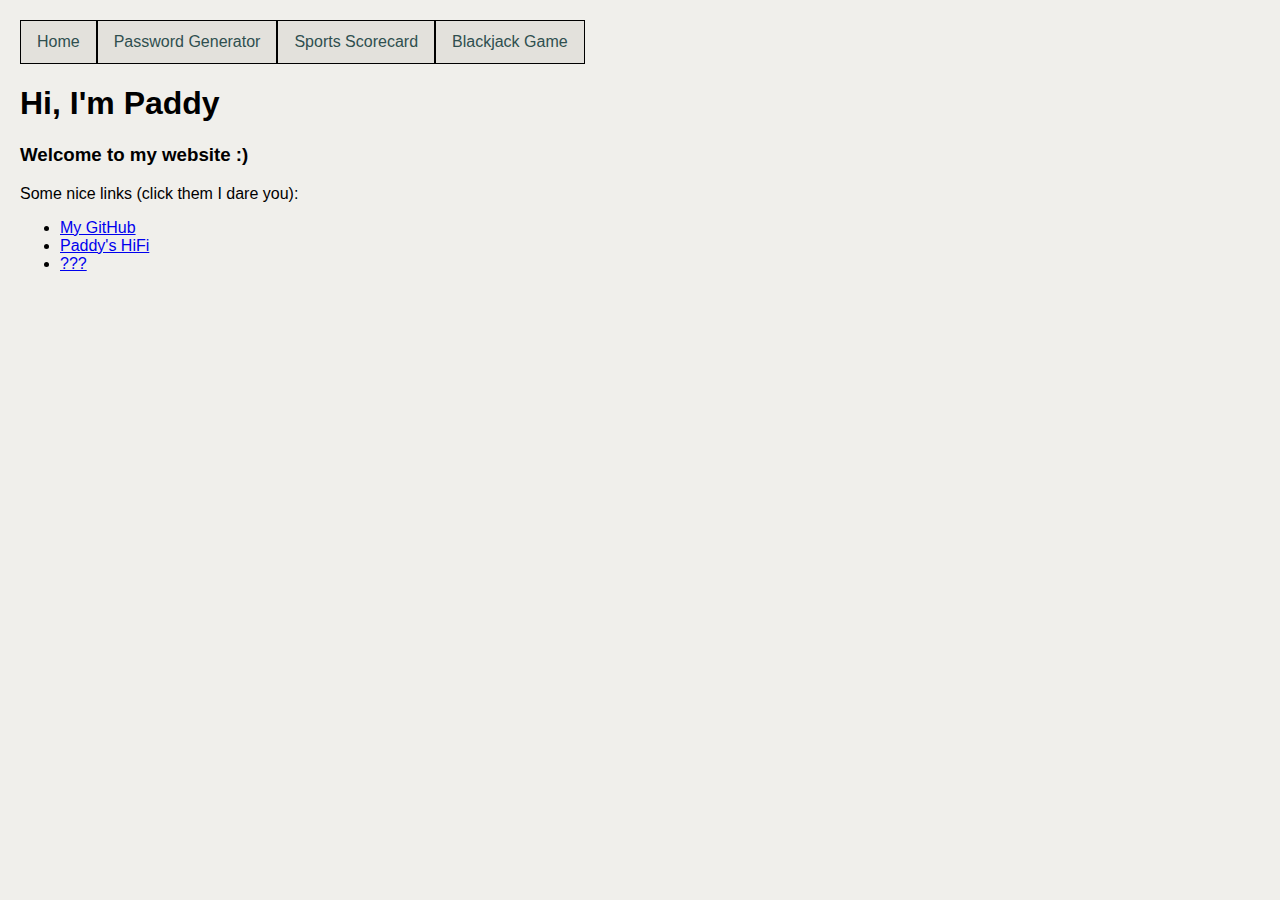
<file: index.html>
<!doctype html>
<html>
    <head>
        <link rel="stylesheet" href="index.css" />
        <link rel="icon" type="image/x-icon" href="images/egg.png">
    </head>
    <body>
        <nav>
            <ul class="page-nav">
                <li><a href="/">Home</a></li>
                <li><a href="utilities/password-generator">Password Generator</a></li>
                <li><a href="utilities/sports-scorecard">Sports Scorecard</a></li>
                <li><a href="games/blackjack-game">Blackjack Game</a></li>
            </ul>
        </nav>
        <h1>Hi, I'm Paddy</h1>
        <h3>Welcome to my website :)</h3>
        <p>Some nice links (click them I dare you):</p>
        <ul>
            <li><a href="https://github.com/paddy-devan" target="_none">My GitHub</a></li>
            <li><a href="https://open.spotify.com/playlist/1B39oxfBGC85u63znKoPGM?si=a61601eee3a34091" target="_none">Paddy's HiFi</a>
            <li><a href="https://www.youtube.com/watch?v=dQw4w9WgXcQ" target="_none">???</li>
        </ul>        
    </body>
</html>
</file>
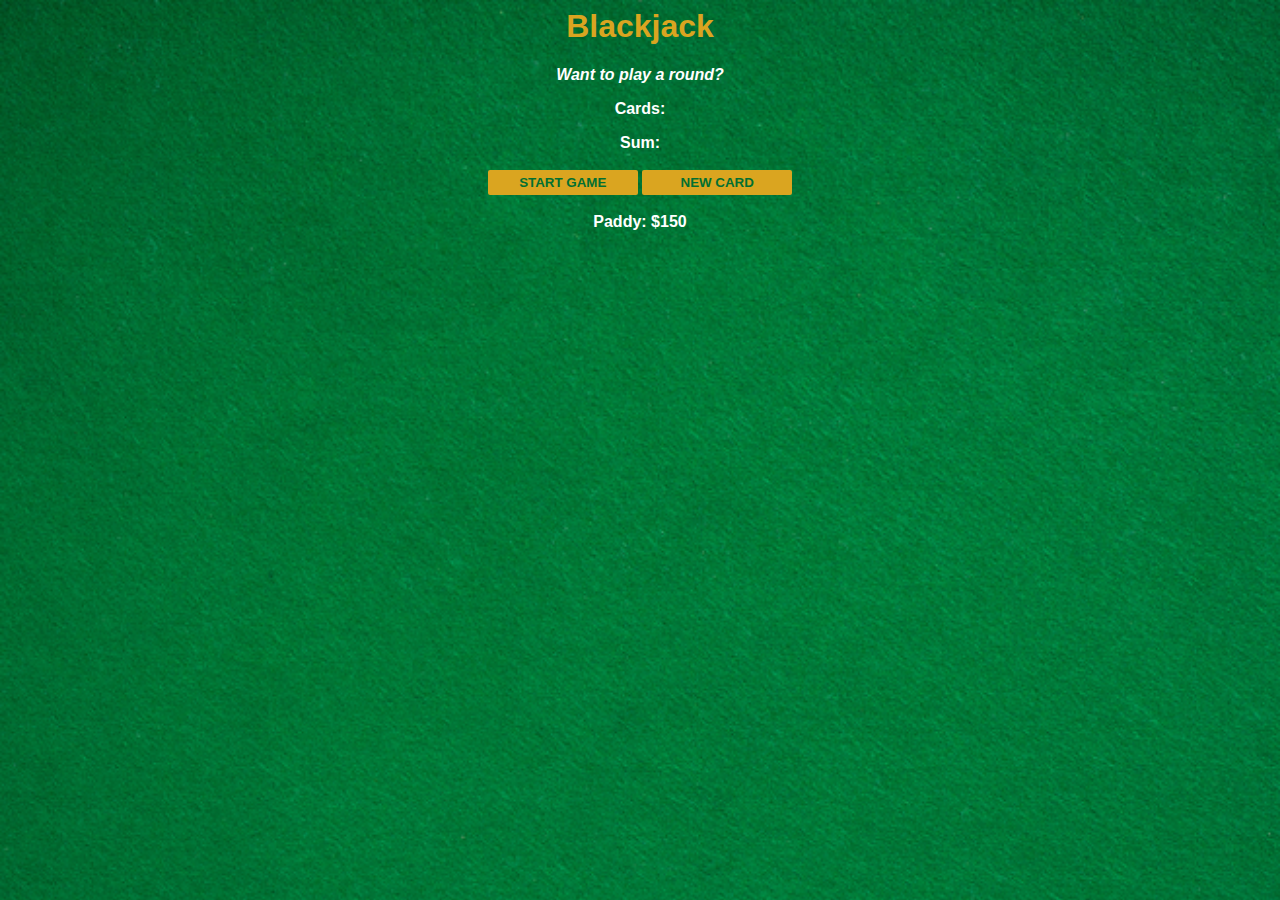
<file: games/blackjack-game/index.html>
<html>
    <head>
        <link rel="stylesheet" href="index.css">
        <link rel="icon" type="image/x-icon" href="../../images/egg.png">
    </head>
    <body>
        <h1>Blackjack</h1>
        <p id="message-el">Want to play a round?</p>
        <p id="cards-el">Cards:</p>
        <p id="sum-el">Sum:</p>
        <button onclick="startGame()">START GAME</button>
        <button onclick="newCard()">NEW CARD</button>
        <!-- 1. Create a paragraph with an id of "player-el" -->
        <p id='player-el'></p>
        <script src="index.js"></script>
    </body>
</html>
</file>
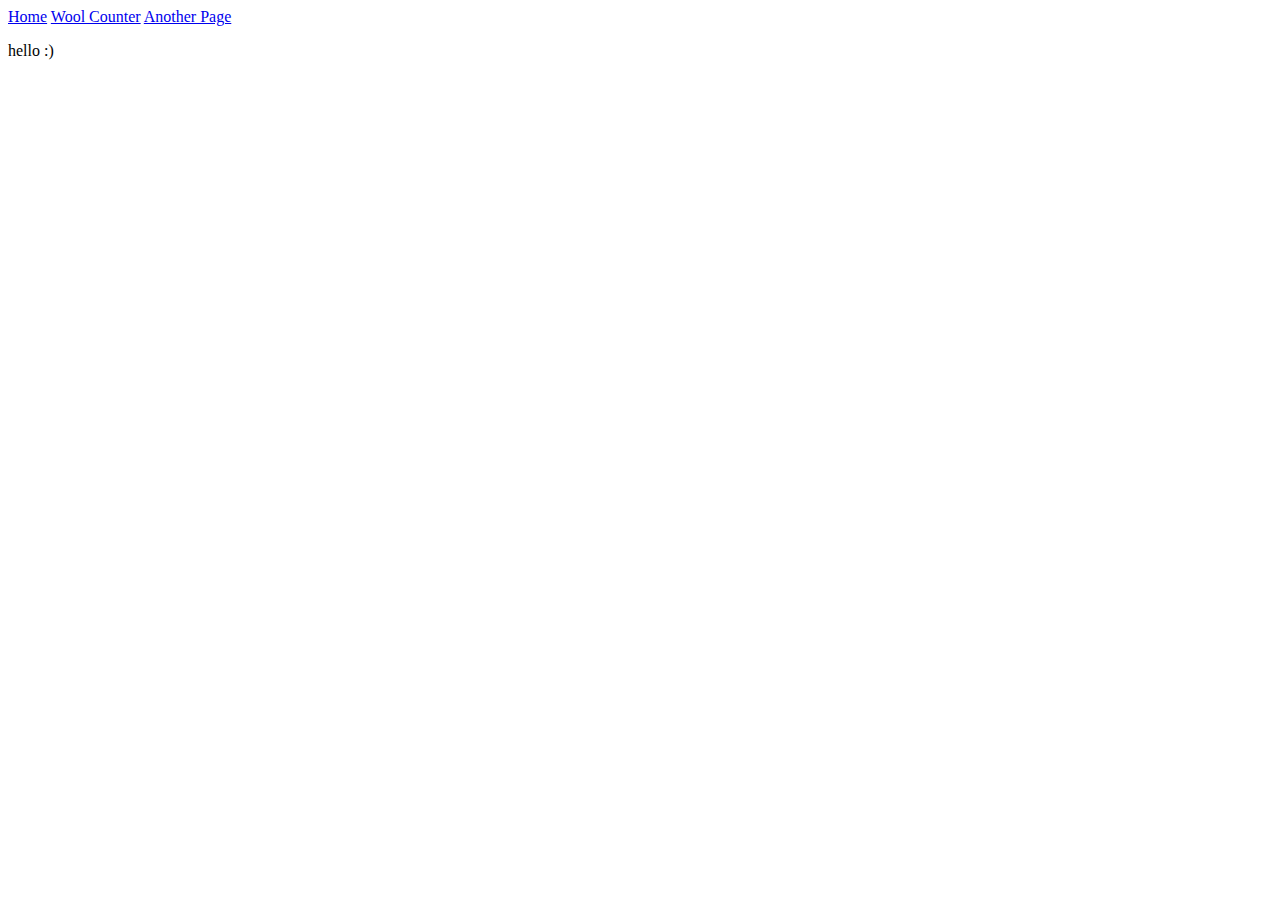
<file: pages/another-page/index.html>
<!doctype html>
<html>
    <head>
    </head>
    <body>
        <nav class="page-nav">
            <a href="/">Home</a>
            <a href="pages/wool-counter">Wool Counter</a>
            <a href="pages/another-page">Another Page</a>
        </nav>
        <p>hello :)</p>
    </body>
</html>
</file>
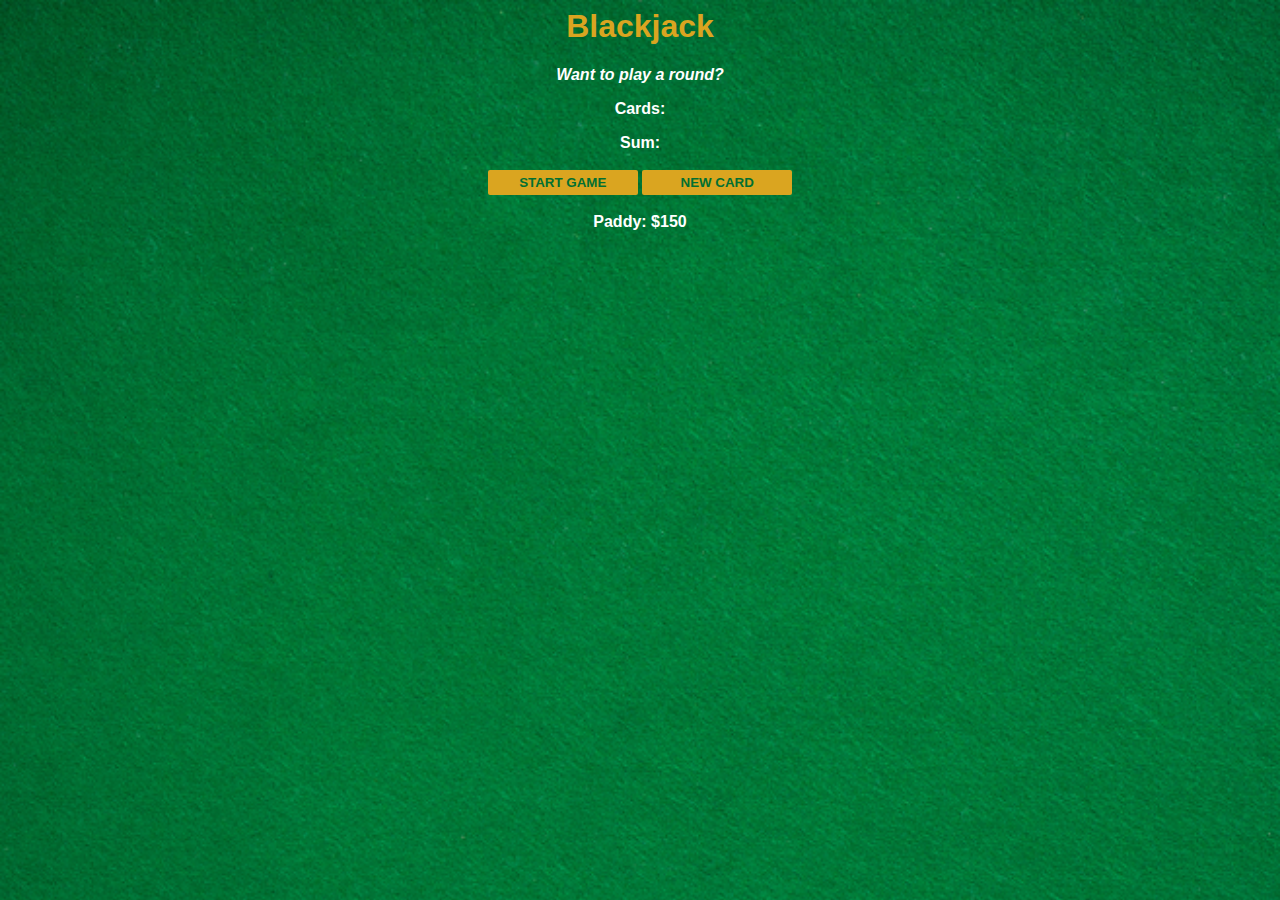
<file: pages/blackjack-game/index.html>
<html>
    <head>
        <link rel="stylesheet" href="index.css">
    </head>
    <body>
        <h1>Blackjack</h1>
        <p id="message-el">Want to play a round?</p>
        <p id="cards-el">Cards:</p>
        <p id="sum-el">Sum:</p>
        <button onclick="startGame()">START GAME</button>
        <button onclick="newCard()">NEW CARD</button>
        <!-- 1. Create a paragraph with an id of "player-el" -->
        <p id='player-el'></p>
        <script src="index.js"></script>
    </body>
</html>
</file>
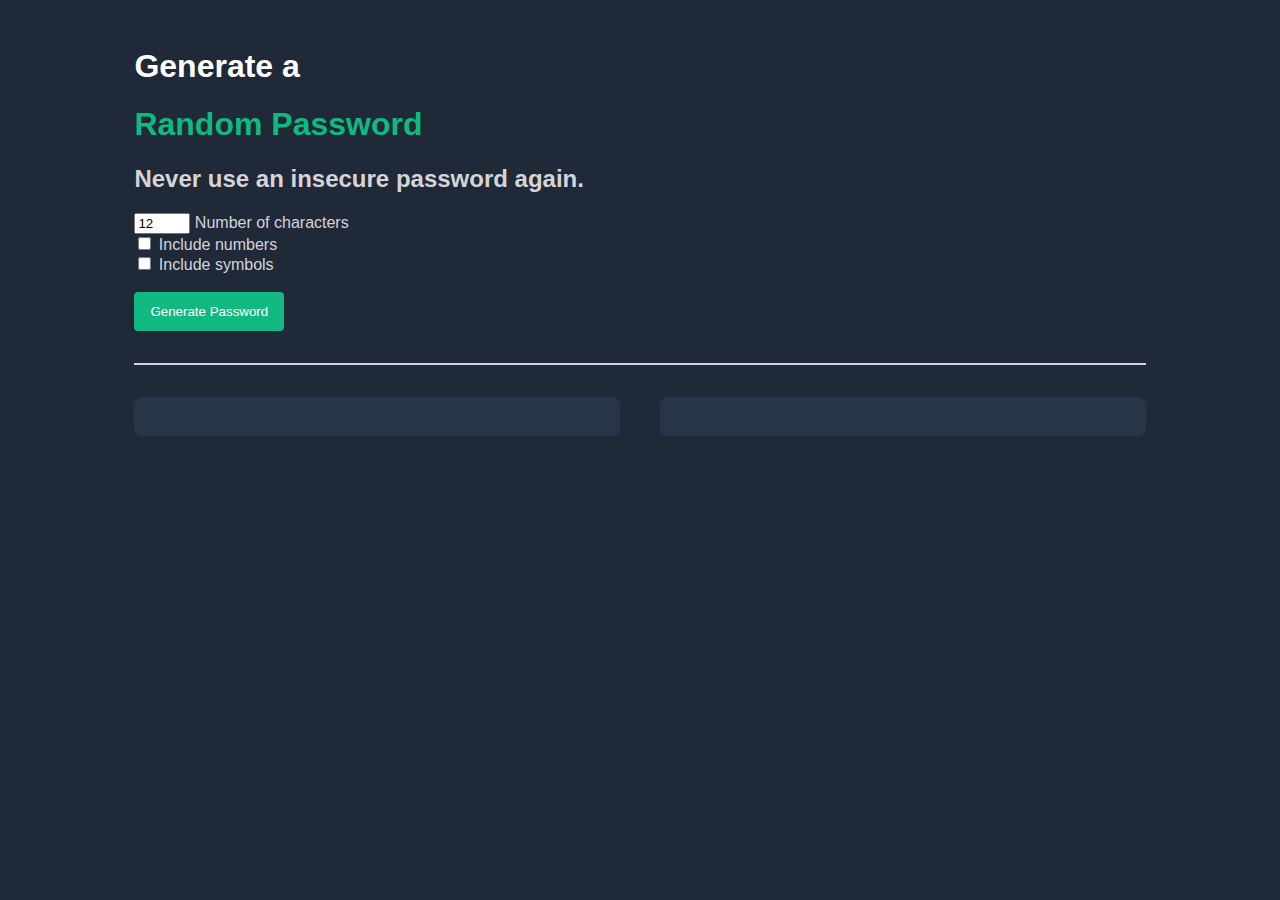
<file: pages/password-generator/index.html>
<html>
    <head>
        <link rel="stylesheet" href="index.css">
    </head>
    <body>
        <div id="contents">

            <h1 id="line1">Generate a</h1>
            <h1 id="line2">Random Password</h1>
            <h2 id="line3">Never use an insecure password again.</h2>

            <input type="number" id="num-chars" value="12" min="6" max="20" placeholder="12">
            <label for="num-chars"> Number of characters</label><br>
            <input type="checkbox" id="ckbx-num" name="vehicle2" value="Car">
            <label for="ckbx-num"> Include numbers</label><br>
            <input type="checkbox" id="ckbx-sym" name="vehicle3" value="Boat">
            <label for="ckbx-sym"> Include symbols</label><br><br>

            <button onclick="passwordButton()" id="button-generate">Generate Password</button>

            <hr>

            <div class="container-password-boxes">
                <button onclick="copyPassword(1)" id="password1">‎</button>
                <button onclick="copyPassword(2)" id="password2">‎</button>
            </div>

        </div>
        <script src="index.js"></script>
    </body>
</html>
</file>
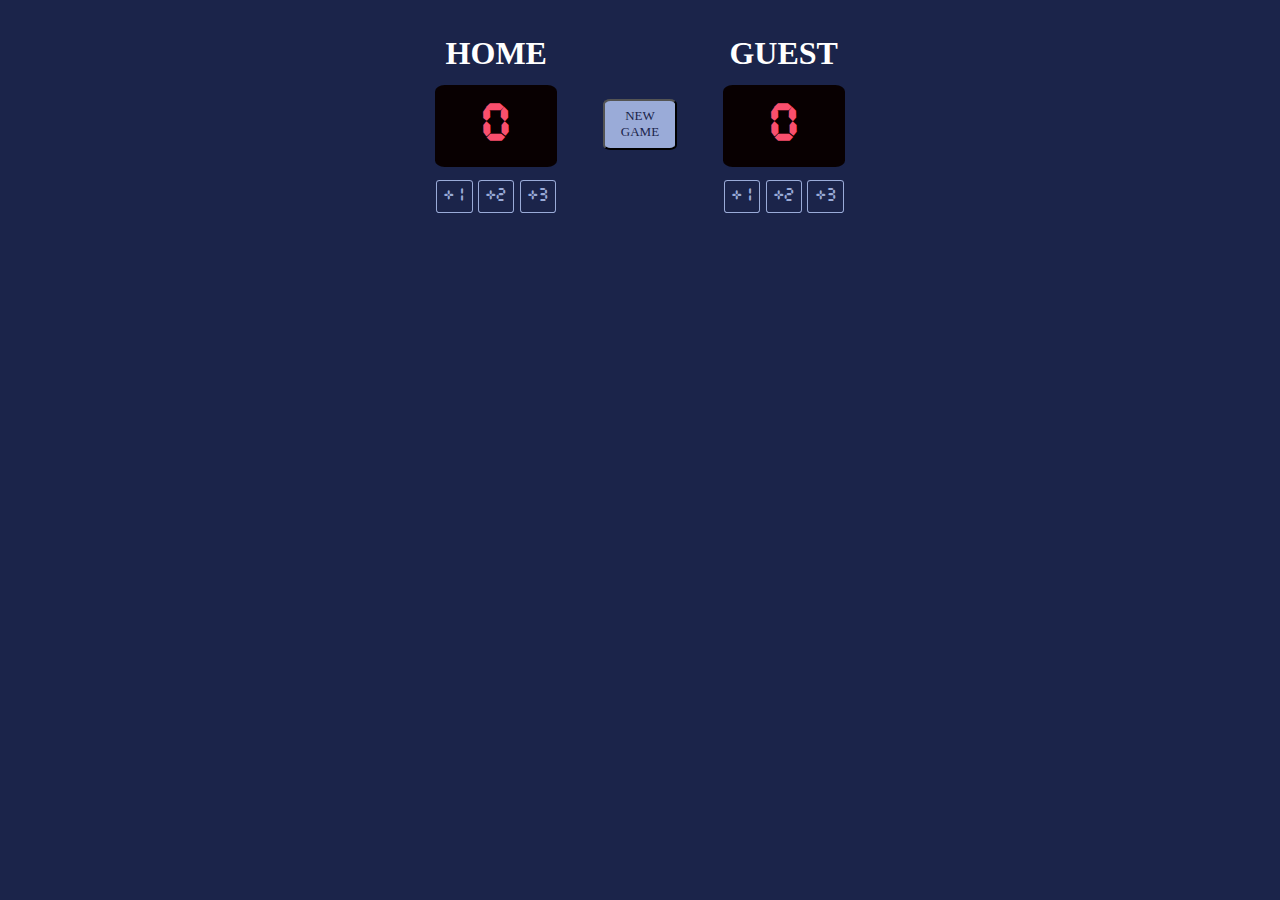
<file: pages/sports-scorecard/index.html>
<html>
    <head>
        <link rel="stylesheet" href="index.css">
    </head>
    <body>
        <div class="container debug-border">
            <div class="score-segment debug-border">
                <h3 id="home-title" class="team-name debug-border">HOME</h3>
                <div class="score-box debug-border">
                    <h2 id="home-el"></h2>
                </div>
                <div class = "button-container debug-border">
                    <button onclick="incrementScore(1, 'home')" class="button-score">+1</button>
                    <button onclick="incrementScore(2, 'home')" class="button-score">+2</button>
                    <button onclick="incrementScore(3, 'home')" class="button-score">+3</button>
                </div>
            </div>
            <div>
                <button onclick="newGame()" class="button-new-game">NEW GAME</button>
            </div>
            <div class="score-segment debug-border">
                <h3 id="guest-title" class="team-name debug-border">GUEST</h3>
                <div class="score-box debug-border">
                    <h2 id="guest-el"></h2>
                </div>
                <div class = "button-container debug-border">
                    <button onclick="incrementScore(1, 'guest')" class="button-score">+1</button>
                    <button onclick="incrementScore(2, 'guest')" class="button-score">+2</button>
                    <button onclick="incrementScore(3, 'guest')" class="button-score">+3</button>
                </div>
            </div>
        </div>
        <script src="index.js"></script>
    </body>
</html>
</file>
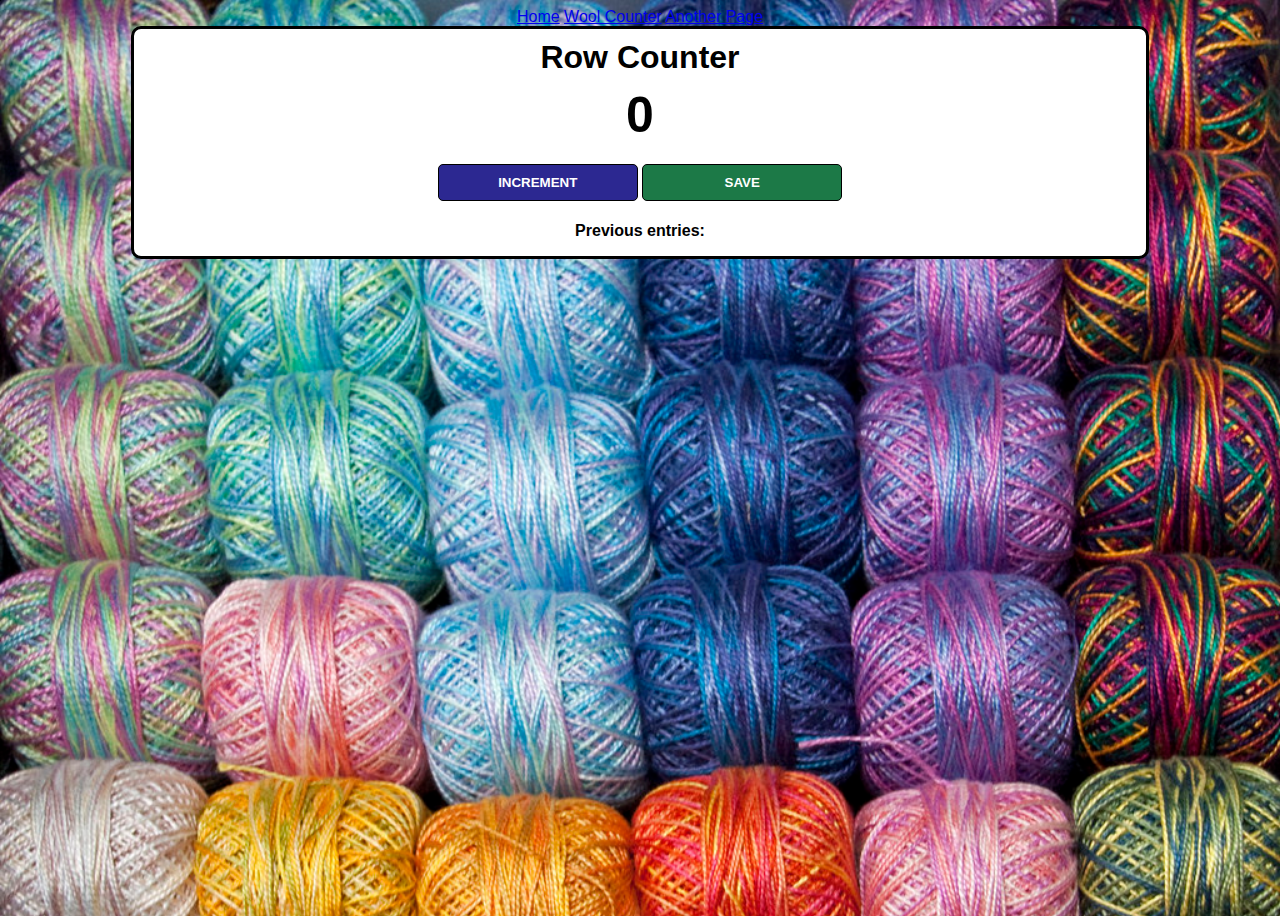
<file: pages/wool-counter/index.html>
<html>
    <head>
        <link rel="stylesheet" href="index.css">
    </head>
    <body>
        <nav class="page-nav">
            <a href="/">Home</a>
            <a href="pages/wool-counter">Wool Counter</a>
            <a href="pages/another-page">Another Page</a>
        </nav>
        <div class="container">
            <h1>Row Counter</h1>
            <h2 id="count-el">0</h2>
            <button id="increment-btn" onclick="increment()">INCREMENT</button>
            <button id="save-btn" onclick="save()">SAVE</button>
            <p id="save-el">Previous entries: </p>
        </div>
        <script src="index.js">
            nnerText
        </script>
    </body>
</html>
</file>
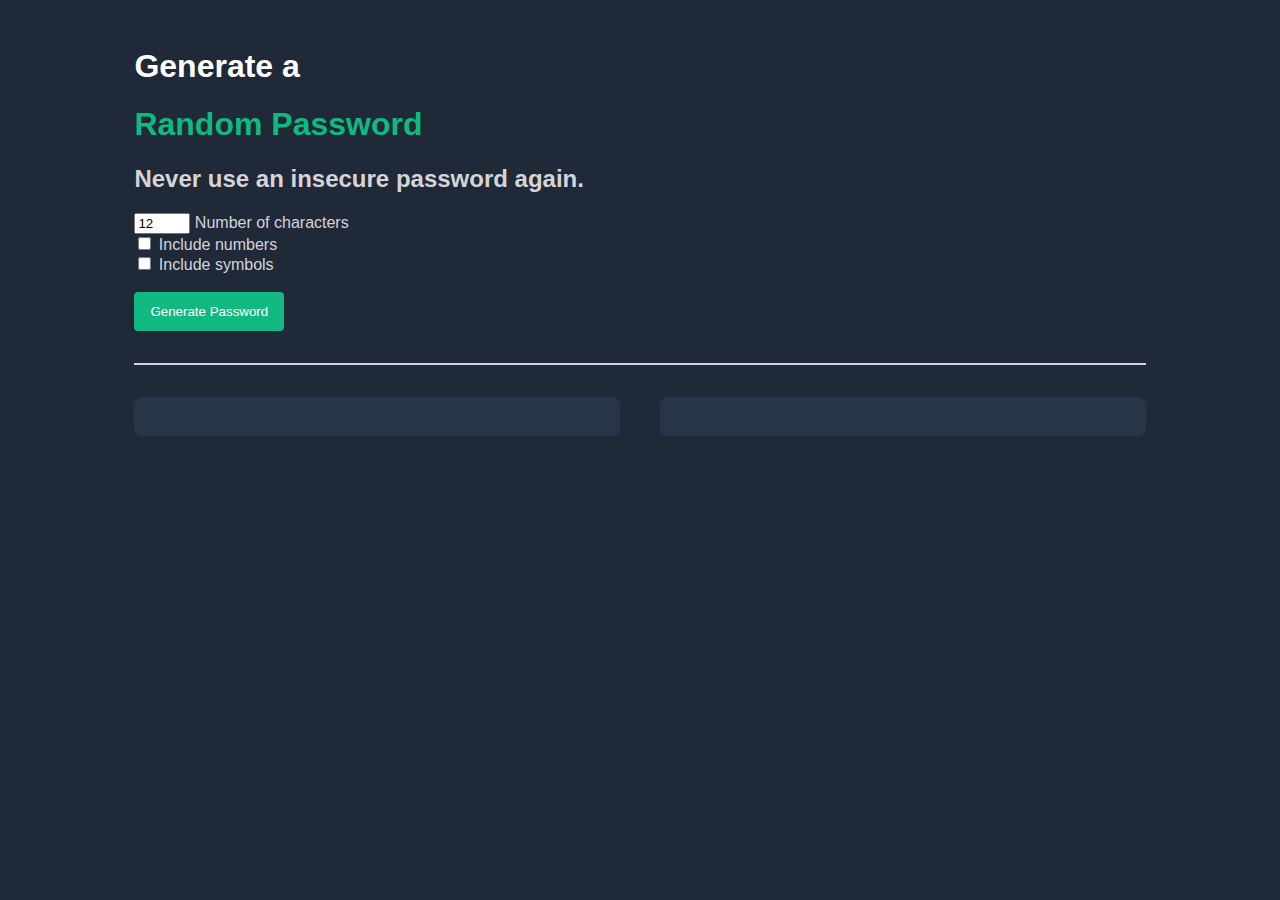
<file: utilities/password-generator/index.html>
<html>
    <head>
        <link rel="stylesheet" href="index.css">
        <link rel="icon" type="image/x-icon" href="../../images/egg.png">
    </head>
    <body>
        <div id="contents">

            <h1 id="line1">Generate a</h1>
            <h1 id="line2">Random Password</h1>
            <h2 id="line3">Never use an insecure password again.</h2>

            <input type="number" id="num-chars" value="12" min="6" max="20" placeholder="12">
            <label for="num-chars"> Number of characters</label><br>
            <input type="checkbox" id="ckbx-num" name="vehicle2" value="Car">
            <label for="ckbx-num"> Include numbers</label><br>
            <input type="checkbox" id="ckbx-sym" name="vehicle3" value="Boat">
            <label for="ckbx-sym"> Include symbols</label><br><br>

            <button onclick="passwordButton()" id="button-generate">Generate Password</button>

            <hr>

            <div class="container-password-boxes">
                <button onclick="copyPassword(1)" id="password1">‎</button>
                <button onclick="copyPassword(2)" id="password2">‎</button>
            </div>

        </div>
        <script src="index.js"></script>
    </body>
</html>
</file>
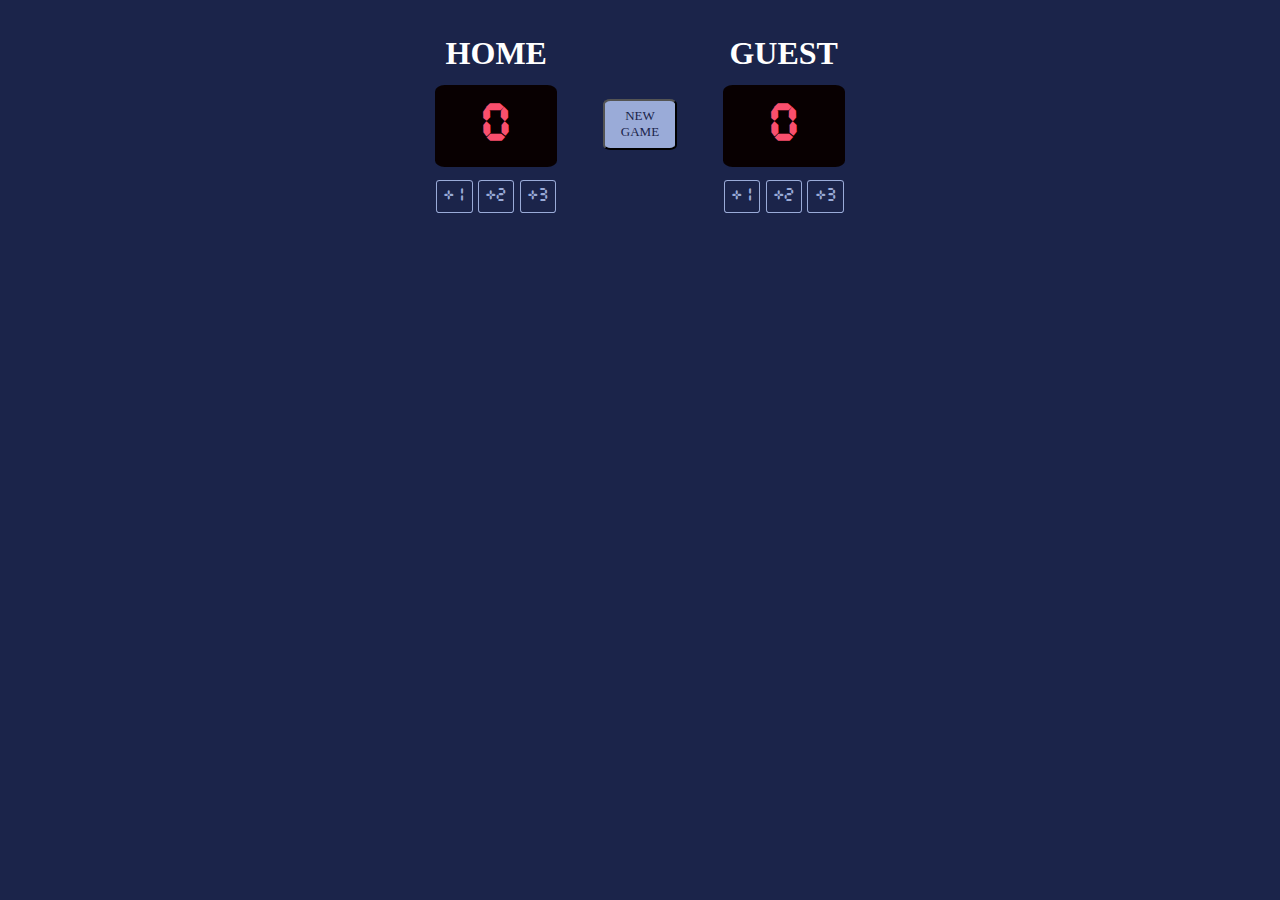
<file: utilities/sports-scorecard/index.html>
<html>
    <head>
        <link rel="stylesheet" href="index.css">
        <link rel="icon" type="image/x-icon" href="../../images/egg.png">
    </head>
    <body>
        <div class="container debug-border">
            <div class="score-segment debug-border">
                <h3 id="home-title" class="team-name debug-border">HOME</h3>
                <div class="score-box debug-border">
                    <h2 id="home-el"></h2>
                </div>
                <div class = "button-container debug-border">
                    <button onclick="incrementScore(1, 'home')" class="button-score">+1</button>
                    <button onclick="incrementScore(2, 'home')" class="button-score">+2</button>
                    <button onclick="incrementScore(3, 'home')" class="button-score">+3</button>
                </div>
            </div>
            <div>
                <button onclick="newGame()" class="button-new-game">NEW GAME</button>
            </div>
            <div class="score-segment debug-border">
                <h3 id="guest-title" class="team-name debug-border">GUEST</h3>
                <div class="score-box debug-border">
                    <h2 id="guest-el"></h2>
                </div>
                <div class = "button-container debug-border">
                    <button onclick="incrementScore(1, 'guest')" class="button-score">+1</button>
                    <button onclick="incrementScore(2, 'guest')" class="button-score">+2</button>
                    <button onclick="incrementScore(3, 'guest')" class="button-score">+3</button>
                </div>
            </div>
        </div>
        <script src="index.js"></script>
    </body>
</html>
</file>
<file: index.css>
body {
    font-family:'Segoe UI', Tahoma, Geneva, Verdana, sans-serif;
    padding: 12px;
    background-color: #f0efeb;
}

#egg {
    width: 30%;
}

.page-nav {
  list-style-type: none;
  margin: 0px;
  padding: 0;
  overflow: hidden;
  /* background-color: #e3e1dc; */
}

.page-nav li {
  float: left;
  border: black solid 1px;
  background-color: #e3e1dc;
}

.page-nav li:hover {
  background-color: darkslategrey;
}

.page-nav li a {
  display: block;
  color: darkslategrey;
  text-align: center;
  padding: 12px 16px;
  text-decoration: none;
}

.page-nav li a:hover {
  color: white;
}
</file>
<file: games/blackjack-game/index.css>
body {
    font-family: 'Trebuchet MS', 'Lucida Sans Unicode', 'Lucida Grande', Arial, sans-serif;
    background-image: url("images/table.png");
    background-size: cover;
    font-weight: bold;
    color: white;
    text-align: center;
}

h1 {
    color: goldenrod;
}

#message-el {
    font-style: italic;
}

button {
    color: #016f32;
    width: 150px;
    background: goldenrod;
    padding-top: 5px;
    padding-bottom: 5px;
    font-weight: bold;
    border: none;
    border-radius: 2px;
    margin-bottom: 2px;
    margin-top: 2px;
}
</file>
<file: pages/blackjack-game/index.css>
body {
    font-family: 'Trebuchet MS', 'Lucida Sans Unicode', 'Lucida Grande', Arial, sans-serif;
    background-image: url("images/table.png");
    background-size: cover;
    font-weight: bold;
    color: white;
    text-align: center;
}

h1 {
    color: goldenrod;
}

#message-el {
    font-style: italic;
}

button {
    color: #016f32;
    width: 150px;
    background: goldenrod;
    padding-top: 5px;
    padding-bottom: 5px;
    font-weight: bold;
    border: none;
    border-radius: 2px;
    margin-bottom: 2px;
    margin-top: 2px;
}
</file>
<file: pages/password-generator/index.css>
:root {
  --background-primary: #1F2937;
  --background-secondary: #273549;
  --dark-green: #10B981;
  --lighter-green: #55F991;
  --grey: #D5D4D8;
}

body {
    background-color: var(--background-primary);
    font-family: 'Franklin Gothic Medium', 'Arial Narrow', Arial, sans-serif;
}

#contents {
    width: 80%;
    margin: 48px auto;
}

#line1 {
    color: white;
}

#line2 {
    color: var(--dark-green);
}

#line3 {
    color: var(--grey);
}

label {
    color: var(--grey);
}

hr {
    margin: 32px 0px;
    border: var(--grey) 1px solid;
}

button {
    background-color: var(--dark-green);
    color: white;
    border: 0px;
    border-radius: 4px;
    padding: 12px 16px;
}

button:hover {
    cursor: pointer;
}

.container-password-boxes {
    display: flex;
    flex-direction: row;
    justify-content: space-between;
}

.container-password-boxes button {
    background-color: var(--background-secondary);
    border-radius: 8px;
    color: var(--lighter-green);
    flex: 0 0 48%;
    text-align: center;
}
</file>
<file: pages/sports-scorecard/index.css>
body {
    margin: 0;
    background-color: #1B244A;
}

@font-face {
  font-family: "scoreboard-font";
  src: url("./cursed-timer-ulil-font/CursedTimerUlil-Aznm.ttf") format("truetype");
}

.container {
    display: flex;
    flex-direction: row;
    width: 500px;
    margin-left: auto;
    margin-right: auto;
    margin-top: 20px;
    justify-content: space-evenly;
    align-items: center;
}

.score-segment {
    display: flex;
    flex-direction: column;
    justify-content: space-between;
    align-items: center;
    width: 120px;
}

.score-box {
    display: flex;
    align-items: center;
    justify-content: center;
    background-color: #080001;
    width: 100%;
    height: 80px;
    border-radius: 8%;
    color: #F94F6D;
    font-family: scoreboard-font;
    text-align: center;
    font-size: 30px;
}

.team-name {
    margin-top: 12px;
    margin-bottom: 12px;
    font-family: Verdana;
    font-size: xx-large;
}

.button-container {
    display: flex;
    justify-content: space-between;
    margin-top: 12px;
    margin-bottom: 12px;
    width: 100%;
}

.button-score {
    background-color: transparent;
    border: 1px #9AABD8 solid;
    padding: 6%;
    color: #9AABD8;
    font-size: medium;
    font-family: scoreboard-font;
    border-radius: 10%;
}

.button-new-game {
    background-color: #9AABD8;
    padding: 10%;
    color: #1B244A;
    font-size: small;
    font-family: Verdana;
    border-radius: 10%;
}

.debug-border {
    border: 1px dotted transparent;
}
</file>
<file: pages/wool-counter/index.css>
body {
    background-image: url("yarn.jpeg");
    background-size: cover;
    font-family: 'Open Sans', 'Helvetica Neue', sans-serif;
    text-align: center;
    height: 100vh;
}

.container {
    background: white;
    max-width: 80%;
    margin: auto;
    border: 3px solid black;
    border-radius: 10px;
}

h1 {
    margin-top: 10px;
    margin-bottom: 10px;
}

h2 {
    font-size: 50px;
    margin-top: 0;
    margin-bottom: 20px;
}

button {
    border: 1px solid black;
    padding-top: 10px;
    padding-bottom: 10px;
    color: white;
    font-weight: bold;
    width: 200px;
    margin-bottom: 5px;
    border-radius: 5px;
}

#increment-btn {
    background: #2C2891;
}

#save-btn {
    background: #1C7947;
}

#save-el {
    font-weight: bold;
}
</file>
<file: utilities/password-generator/index.css>
:root {
  --background-primary: #1F2937;
  --background-secondary: #273549;
  --dark-green: #10B981;
  --lighter-green: #55F991;
  --grey: #D5D4D8;
}

body {
    background-color: var(--background-primary);
    font-family: 'Franklin Gothic Medium', 'Arial Narrow', Arial, sans-serif;
}

#contents {
    width: 80%;
    margin: 48px auto;
}

#line1 {
    color: white;
}

#line2 {
    color: var(--dark-green);
}

#line3 {
    color: var(--grey);
}

label {
    color: var(--grey);
}

hr {
    margin: 32px 0px;
    border: var(--grey) 1px solid;
}

button {
    background-color: var(--dark-green);
    color: white;
    border: 0px;
    border-radius: 4px;
    padding: 12px 16px;
}

button:hover {
    cursor: pointer;
}

.container-password-boxes {
    display: flex;
    flex-direction: row;
    justify-content: space-between;
}

.container-password-boxes button {
    background-color: var(--background-secondary);
    border-radius: 8px;
    color: var(--lighter-green);
    flex: 0 0 48%;
    text-align: center;
}
</file>
<file: utilities/sports-scorecard/index.css>
body {
    margin: 0;
    background-color: #1B244A;
}

@font-face {
  font-family: "scoreboard-font";
  src: url("./cursed-timer-ulil-font/CursedTimerUlil-Aznm.ttf") format("truetype");
}

.container {
    display: flex;
    flex-direction: row;
    width: 500px;
    margin-left: auto;
    margin-right: auto;
    margin-top: 20px;
    justify-content: space-evenly;
    align-items: center;
}

.score-segment {
    display: flex;
    flex-direction: column;
    justify-content: space-between;
    align-items: center;
    width: 120px;
}

.score-box {
    display: flex;
    align-items: center;
    justify-content: center;
    background-color: #080001;
    width: 100%;
    height: 80px;
    border-radius: 8%;
    color: #F94F6D;
    font-family: scoreboard-font;
    text-align: center;
    font-size: 30px;
}

.team-name {
    margin-top: 12px;
    margin-bottom: 12px;
    font-family: Verdana;
    font-size: xx-large;
}

.button-container {
    display: flex;
    justify-content: space-between;
    margin-top: 12px;
    margin-bottom: 12px;
    width: 100%;
}

.button-score {
    background-color: transparent;
    border: 1px #9AABD8 solid;
    padding: 6%;
    color: #9AABD8;
    font-size: medium;
    font-family: scoreboard-font;
    border-radius: 10%;
}

.button-new-game {
    background-color: #9AABD8;
    padding: 10%;
    color: #1B244A;
    font-size: small;
    font-family: Verdana;
    border-radius: 10%;
}

.debug-border {
    border: 1px dotted transparent;
}
</file>
